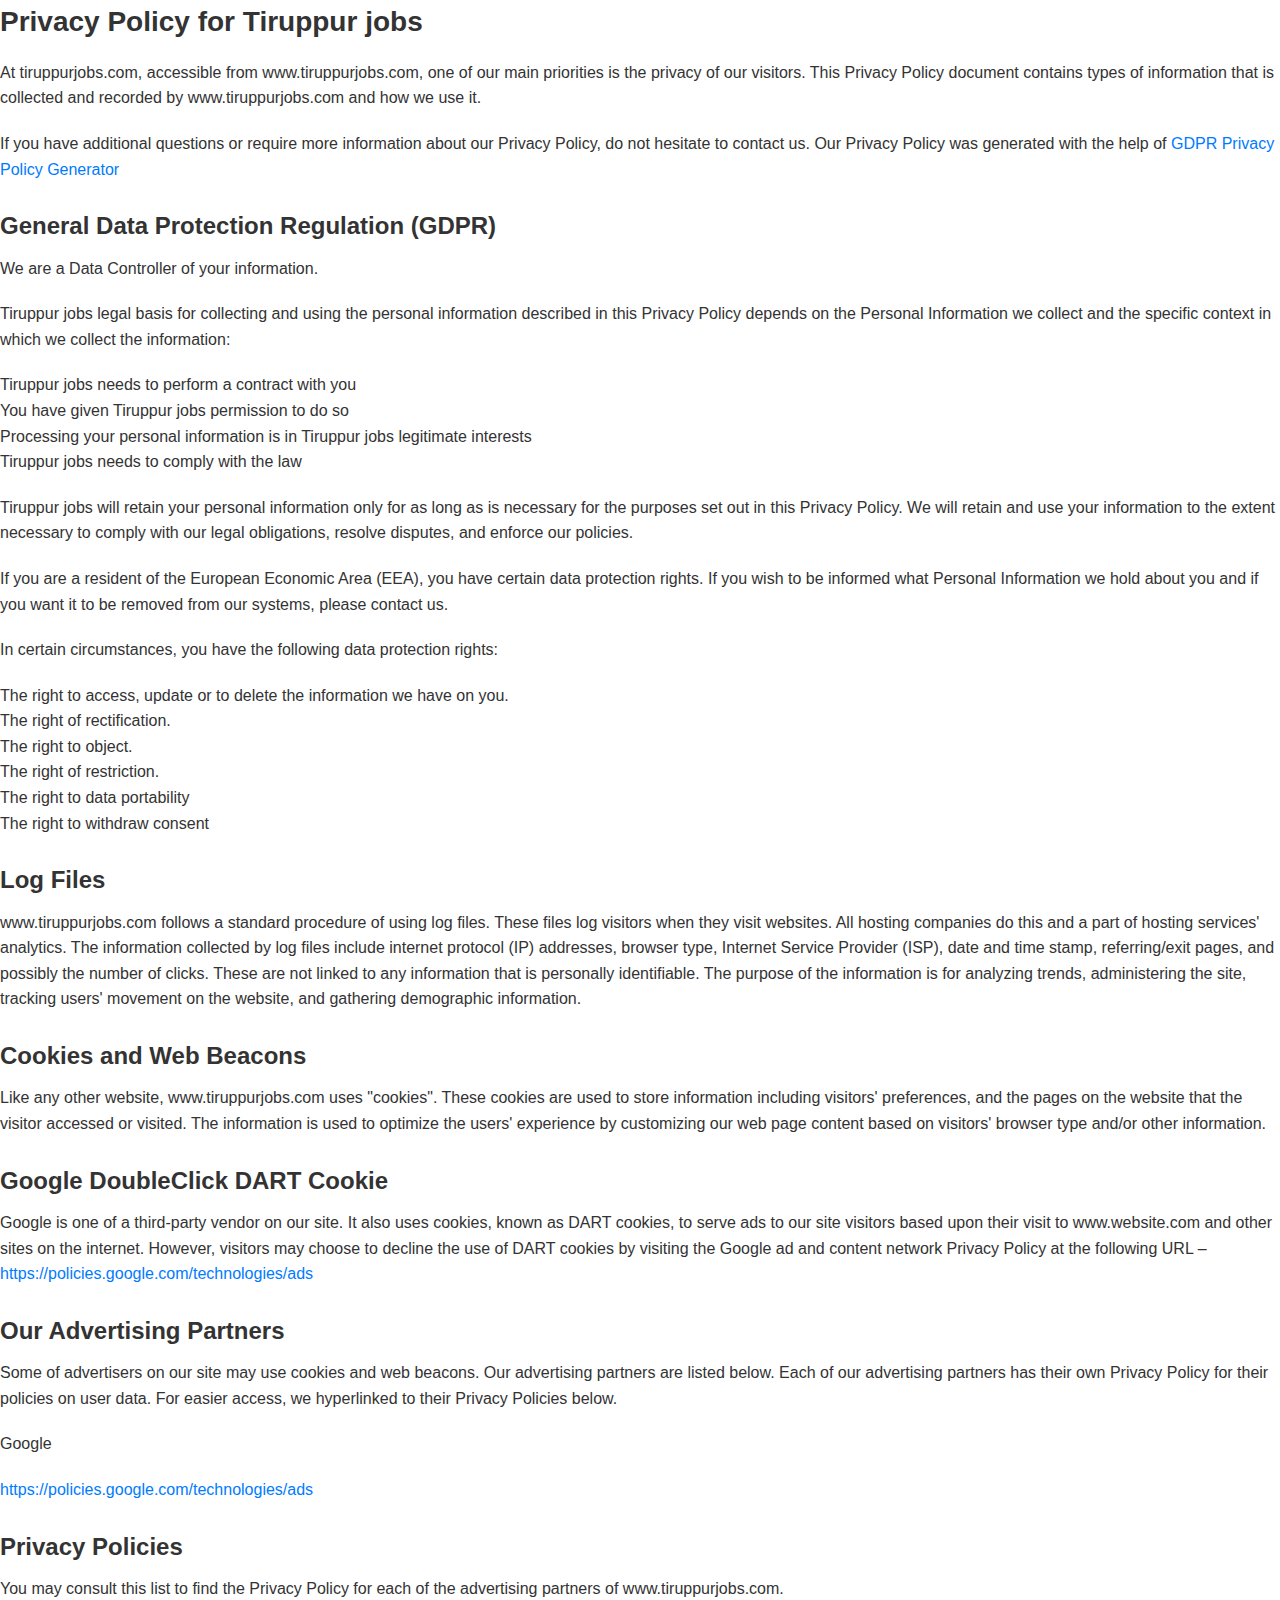
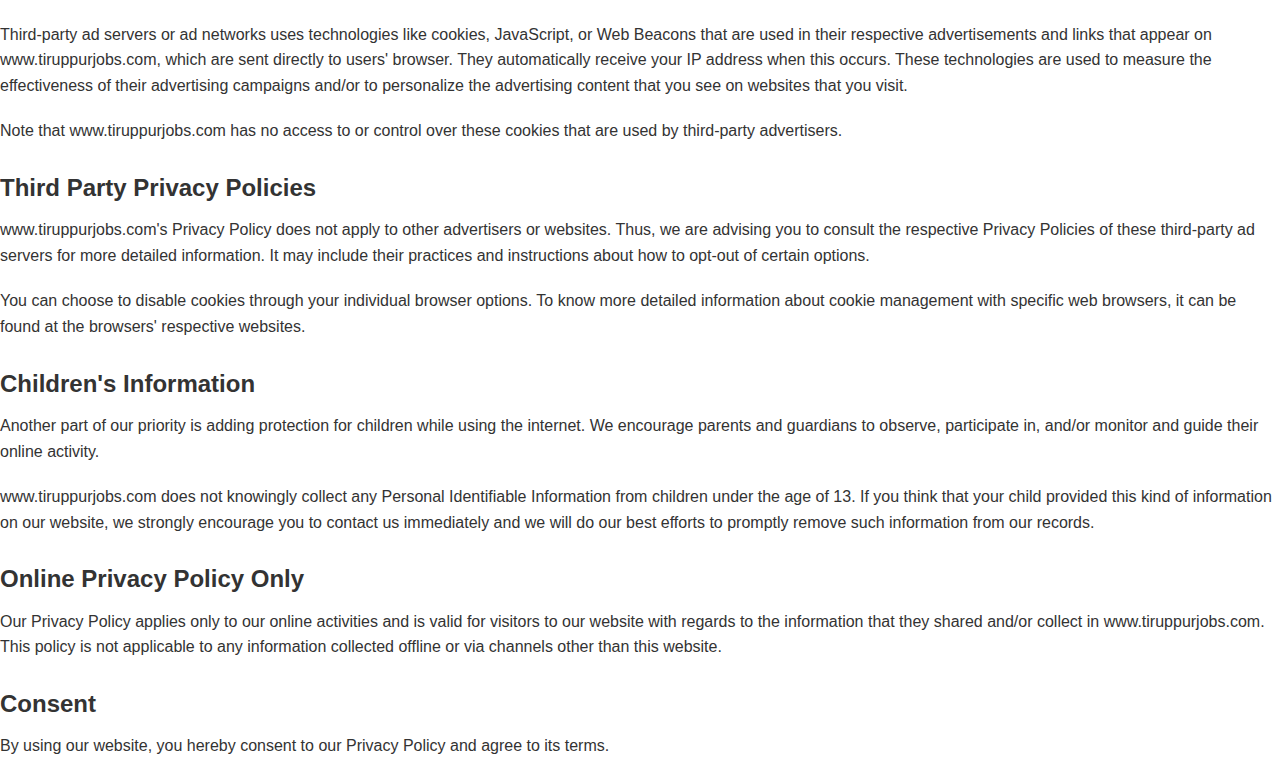
<file: privacy.html>
<!DOCTYPE html>
<html>
<head>



<!-- Google tag (gtag.js) -->
<script async src="https://www.googletagmanager.com/gtag/js?id=G-Y6GEKK5CH4"></script>
<script>
  window.dataLayer = window.dataLayer || [];
  function gtag(){dataLayer.push(arguments);}
  gtag('js', new Date());

  gtag('config', 'G-Y6GEKK5CH4');
</script>




  <link rel="stylesheet" href="pp.css">

<h1>Privacy Policy for Tiruppur jobs</h1>
</Head>
<p>At tiruppurjobs.com, accessible from www.tiruppurjobs.com, one of our main priorities is the privacy of our visitors. This Privacy Policy document contains types of information that is collected and recorded by www.tiruppurjobs.com and how we use it.</p>

<p>If you have additional questions or require more information about our Privacy Policy, do not hesitate to contact us. Our Privacy Policy was generated with the help of <a href="https://www.gdprprivacynotice.com/">GDPR Privacy Policy Generator</a></p>

<h2>General Data Protection Regulation (GDPR)</h2>
<p>We are a Data Controller of your information.</p>

<p>Tiruppur jobs legal basis for collecting and using the personal information described in this Privacy Policy depends on the Personal Information we collect and the specific context in which we collect the information:</p>
<ul>
    <li>Tiruppur jobs needs to perform a contract with you</li>
    <li>You have given Tiruppur jobs permission to do so</li>
    <li>Processing your personal information is in Tiruppur jobs legitimate interests</li>
    <li>Tiruppur jobs needs to comply with the law</li>
</ul>
  
<p>Tiruppur jobs will retain your personal information only for as long as is necessary for the purposes set out in this Privacy Policy. We will retain and use your information to the extent necessary to comply with our legal obligations, resolve disputes, and enforce our policies.</p>

<p>If you are a resident of the European Economic Area (EEA), you have certain data protection rights. If you wish to be informed what Personal Information we hold about you and if you want it to be removed from our systems, please contact us.</p>
<p>In certain circumstances, you have the following data protection rights:</p>
<ul>
    <li>The right to access, update or to delete the information we have on you.</li>
    <li>The right of rectification.</li> 
    <li>The right to object.</li>
    <li>The right of restriction.</li>
    <li>The right to data portability</li>
    <li>The right to withdraw consent</li>
</ul>

<h2>Log Files</h2>

<p>www.tiruppurjobs.com follows a standard procedure of using log files. These files log visitors when they visit websites. All hosting companies do this and a part of hosting services' analytics. The information collected by log files include internet protocol (IP) addresses, browser type, Internet Service Provider (ISP), date and time stamp, referring/exit pages, and possibly the number of clicks. These are not linked to any information that is personally identifiable. The purpose of the information is for analyzing trends, administering the site, tracking users' movement on the website, and gathering demographic information.</p>

<h2>Cookies and Web Beacons</h2>

<p>Like any other website, www.tiruppurjobs.com uses "cookies". These cookies are used to store information including visitors' preferences, and the pages on the website that the visitor accessed or visited. The information is used to optimize the users' experience by customizing our web page content based on visitors' browser type and/or other information.</p>

<h2>Google DoubleClick DART Cookie</h2>

<p>Google is one of a third-party vendor on our site. It also uses cookies, known as DART cookies, to serve ads to our site visitors based upon their visit to www.website.com and other sites on the internet. However, visitors may choose to decline the use of DART cookies by visiting the Google ad and content network Privacy Policy at the following URL – <a href="https://policies.google.com/technologies/ads">https://policies.google.com/technologies/ads</a></p>

<h2>Our Advertising Partners</h2>

<p>Some of advertisers on our site may use cookies and web beacons. Our advertising partners are listed below. Each of our advertising partners has their own Privacy Policy for their policies on user data. For easier access, we hyperlinked to their Privacy Policies below.</p>

<ul>
    <li>
        <p>Google</p>
        <p><a href="https://policies.google.com/technologies/ads">https://policies.google.com/technologies/ads</a></p>
    </li>
</ul>

<h2>Privacy Policies</h2>

<P>You may consult this list to find the Privacy Policy for each of the advertising partners of www.tiruppurjobs.com.</p>

<p>Third-party ad servers or ad networks uses technologies like cookies, JavaScript, or Web Beacons that are used in their respective advertisements and links that appear on www.tiruppurjobs.com, which are sent directly to users' browser. They automatically receive your IP address when this occurs. These technologies are used to measure the effectiveness of their advertising campaigns and/or to personalize the advertising content that you see on websites that you visit.</p>

<p>Note that www.tiruppurjobs.com has no access to or control over these cookies that are used by third-party advertisers.</p>

<h2>Third Party Privacy Policies</h2>

<p>www.tiruppurjobs.com's Privacy Policy does not apply to other advertisers or websites. Thus, we are advising you to consult the respective Privacy Policies of these third-party ad servers for more detailed information. It may include their practices and instructions about how to opt-out of certain options. </p>

<p>You can choose to disable cookies through your individual browser options. To know more detailed information about cookie management with specific web browsers, it can be found at the browsers' respective websites.</p>

<h2>Children's Information</h2>

<p>Another part of our priority is adding protection for children while using the internet. We encourage parents and guardians to observe, participate in, and/or monitor and guide their online activity.</p>

<p>www.tiruppurjobs.com does not knowingly collect any Personal Identifiable Information from children under the age of 13. If you think that your child provided this kind of information on our website, we strongly encourage you to contact us immediately and we will do our best efforts to promptly remove such information from our records.</p>

<h2>Online Privacy Policy Only</h2>

<p>Our Privacy Policy applies only to our online activities and is valid for visitors to our website with regards to the information that they shared and/or collect in www.tiruppurjobs.com. This policy is not applicable to any information collected offline or via channels other than this website.</p>

<h2>Consent</h2>

<p>By using our website, you hereby consent to our Privacy Policy and agree to its terms.</p>
</html>
</file>
<file: pp.css>
/* Reset default styles */
body, h1, h2, p, ul, li, a {
  margin: 0;
  padding: 0;
}

body {
  font-family: Arial, sans-serif;
  color: #333;
  line-height: 1.6;
}

.container {
  max-width: 800px;
  margin: 0 auto;
  padding: 20px;
  background-color: #fff;
  box-shadow: 0px 0px 10px rgba(0, 0, 0, 0.1);
}

h1 {
  font-size: 28px;
  margin-bottom: 15px;
}

h2 {
  font-size: 24px;
  margin-top: 25px;
  margin-bottom: 10px;
}

p {
  margin-bottom: 20px;
}

ul {
  margin-bottom: 20px;
}

a {
  color: #007bff;
  text-decoration: none;
}

a:hover {
  text-decoration: underline;
}

footer {
  background-color: #f4f4f4;
  padding: 10px 0;
  text-align: center;
  font-size: 14px;
}

/* Additional styles for specific elements */
/* Customize as needed */
</file>
